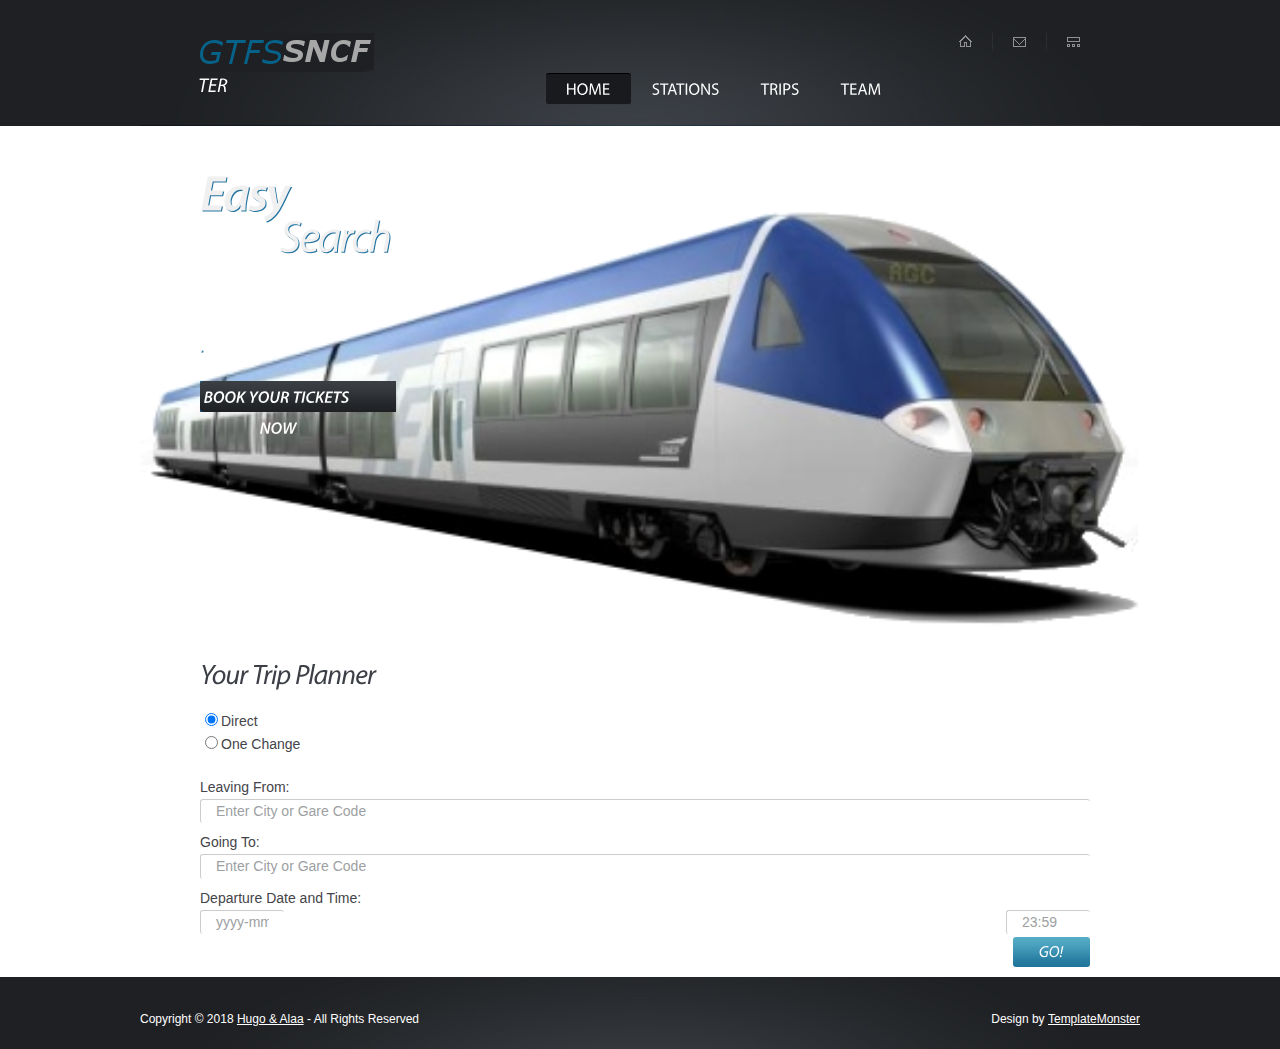
<file: index.html>
<!DOCTYPE html>
<html lang="en">
<head>
<title>Semantic web Project</title>
<meta charset="utf-8">
<link rel="stylesheet" href="css/reset.css" type="text/css" media="all">
<link rel="stylesheet" href="css/layout.css" type="text/css" media="all">
<link rel="stylesheet" href="css/style.css" type="text/css" media="all">
<script type="text/javascript" src="js/jquery-1.4.2.js" ></script>
<script type="text/javascript" src="js/cufon-yui.js"></script>
<script type="text/javascript" src="js/cufon-replace.js"></script>
<script type="text/javascript" src="js/Myriad_Pro_italic_600.font.js"></script>
<script type="text/javascript" src="js/Myriad_Pro_italic_400.font.js"></script>
<script type="text/javascript" src="js/Myriad_Pro_400.font.js"></script>
<!--[if lt IE 9]>
<script type="text/javascript" src="js/ie6_script_other.js"></script>
<script type="text/javascript" src="js/html5.js"></script>
<![endif]-->
<STYLE>
.loader {
  border: 16px solid #f3f3f3;
  border-radius: 50%;
  border-top: 16px solid #3498db;
  width: 120px;
  height: 120px;
  -webkit-animation: spin 2s linear infinite; /* Safari */
  animation: spin 2s linear infinite;
}

/* Safari */
@-webkit-keyframes spin {
  0% { -webkit-transform: rotate(0deg); }
  100% { -webkit-transform: rotate(360deg); }
}

@keyframes spin {
  0% { transform: rotate(0deg); }
  100% { transform: rotate(360deg); }
}
.modal {
    display: none; /* Hidden by default */
    position: fixed; /* Stay in place */
    z-index: 1; /* Sit on top */
    padding-top: 100px; /* Location of the box */
    left: 0;
    top: 0;
    width: 100%; /* Full width */
    height: 100%; /* Full height */
    overflow: auto; /* Enable scroll if needed */
    background-color: rgb(0,0,0); /* Fallback color */
    background-color: rgba(0,0,0,0.4); /* Black w/ opacity */
}

/* Modal Content */
.modal-content {
    background-color: #fefefe;
    margin: auto;
    padding: 20px;
    border: 1px solid #888;
    width: 80%;
}

/* The Close Button */
.close {
    color: #aaaaaa;
    float: right;
    font-size: 28px;
    font-weight: bold;
}

.close:hover,
.close:focus {
    color: #000;
    text-decoration: none;
    cursor: pointer;
}
.link-detail {
    color: #444449;
    background-color: #f4f4f4;
    border-top: solid 2px #c8461a;
    border-bottom: solid 1px #bcbcbc;
}
.panel-trip .link-detail {
    padding: 15px 0;
}
.block {
    display: block;
}
.block {
    display: block;
}
a {
    color: #c8461a;
    font-weight: bold;
}
a {
    text-decoration: underline;
}
a {
    color: #c8461a;
    text-decoration: none;
}
a {
    background-color: transparent;
}
* {
    -webkit-box-sizing: border-box;
    -moz-box-sizing: border-box;
    box-sizing: border-box;
}
html:not(.home-view) .panel.panel-default {
    color: #444449;
}
body {
    font-family: Arial,"Helvetica Neue",Helvetica,sans-serif;
    font-size: 14px;
    line-height: 1.65;
    color: #444449;
}
html {
    font-size: 10px;
}
html {
    font-family: sans-serif;
    -webkit-text-size-adjust: 100%;
}
élément {

}
.panel-trip .mode-transport {

    font-size: 2.5rem;

}
.item-img, .item-text, .item-line, .item-line-img {

    vertical-align: middle;

}
.mode-transport {

    padding: 0 0;
    color: #5c5c61;
    font-size: 2.1rem;
    border-radius: 0;
    background-color: transparent;

}
.cw-transinfo {

    font-size: 2.1rem;
    font-family: "transinfo";
    font-style: normal;
    font-weight: 400;
    line-height: 1;
    -webkit-font-smoothing: antialiased;
    -moz-osx-font-smoothing: grayscale;

}
* {

    -webkit-box-sizing: border-box;
    -moz-box-sizing: border-box;
    box-sizing: border-box;

}
.list-inline {

    list-style: none;

}
.panel-trip .link-detail {

    color: #444449;

}
a {

    color: #c8461a;
    font-weight: bold;

}
a {

    color: #c8461a;

}
html:not(.home-view) .panel.panel-default {

    color: #444449;

}
</STYLE>
</head>
<body id="page1">
<!-- START PAGE SOURCE -->
<div class="body1">
  <div class="main">
    <header>
      <div class="wrapper">
        <h1><a href="index.html" id="logo">GTFS</a><span id="slogan">TER</span></h1>
        <div class="right">
          <nav>
            <ul id="top_nav">
              <li><a href="#"><img src="images/img1.gif" alt=""></a></li>
              <li><a href="#"><img src="images/img2.gif" alt=""></a></li>
              <li class="bg_none"><a href="#"><img src="images/img3.gif" alt=""></a></li>
            </ul>
          </nav>
          <nav>
            <ul id="menu">
              <li id="menu_active"><a href="index.html">Home</a></li>
              <li><a href="stations.html">Stations</a></li>
              <li><a href="trips.html">Trips</a></li>              
              <li><a href="contacts.html">Team</a></li>
            </ul>
          </nav>
        </div>
      </div>
    </header>
  </div>
</div>
<div class="main">
  <div id="banner">
    <div class="text1"> Easy<span>Search</span>
      <p>.</p>
    </div>
    <a href="https://en.oui.sncf/en/ter" class="button_top">Book Your Tickets Now</a></div>
</div>
<div class="main">
  <section id="content">
    <article class="col">
      <div class="pad_1">
        <h2>Your Trip Planner</h2>
        <form id="form_1" action="#" method="post">
          <div class="wrapper pad_bot1">
            <div class="radio marg_right1">
              <input type="radio" name="type" value="direct" checked>
              Direct<br>
              <input type="radio" name="type" value="change">
              One Change </div>
          </div>
          <div class="wrapper"> Leaving From:
            <div class="bg">
              <input name="from" type="text" class="input input1" value="Enter City or Gare Code" onBlur="if(this.value=='') this.value='Enter City or Gare Code'" onFocus="if(this.value =='Enter City or Gare Code' ) this.value=''">
            </div>
          </div>
          <div class="wrapper"> Going To:
            <div class="bg">
              <input name="to" type="text" class="input input1" value="Enter City or Gare Code" onBlur="if(this.value=='') this.value='Enter City or Gare Code'" onFocus="if(this.value =='Enter City or Gare Code' ) this.value=''">
            </div>
          </div>
          <div class="wrapper"> Departure Date and Time:
            <div class="wrapper">
              <div class="bg left">
                <input name="date" type="text" class="input input2" value="yyyy-mm-dd " onBlur="if(this.value=='') this.value='yyyy-mm-dd '" onFocus="if(this.value =='yyyy-mm-dd ' ) this.value=''">
              </div>
              <div class="bg right">
                <input name="time" type="text" class="input input2" value="23:59" onBlur="if(this.value=='') this.value='23:59'" onFocus="if(this.value =='23:59' ) this.value=''">
              </div>
            </div>
          </div>
          
            <a href="#" class="button2" id="searchBTN">go!</a> </div>
        </form>
        
  </section>
</div>

<div class="body2">
  <div class="main">
    <footer>
      <div class="footerlink">
        <p class="lf">Copyright &copy; 2018 <a href="#">Hugo & Alaa</a> - All Rights Reserved</p>
        <p class="rf">Design by <a href="http://www.templatemonster.com/">TemplateMonster</a></p>
        <div style="clear:both;"></div>
      </div>
    </footer>
  </div>
</div>
<div id="myModal" class="modal">

  <!-- Modal content -->
  <div class="modal-content">
    <span class="close">&times;</span>
    <div id="result"></div>
  </div>

</div>

<script>
result_t=$("#result");
// Get the modal

var modal = document.getElementById('myModal');

// Get the button that opens the modal
var btn = document.getElementById("searchBTN");

// Get the <span> element that closes the modal
var span = document.getElementsByClassName("close")[0];

// When the user clicks the button, open the modal 


// When the user clicks on <span> (x), close the modal
span.onclick = function() {
    modal.style.display = "none";
	result_t.html('');
}
/*
		$depart=$_GET["depart_name"];
$arrive=$_GET["arrive_name"];
$itenerary=$_GET["type"];
$depart_date=$_GET["depart_date"];
$depart_time=$_GET["depart_time"];
*/
// When the user clicks anywhere outside of the modal, close it
btn.onclick= function(event) {
	
	var trip_type=$("input[name='type']:checked").val();
	var depart_name=$("input[name='from']").val();
	var arrive_name=$("input[name='to']").val();
	var depart_date=$("input[name='date']").val();
	var depart_time=$("input[name='time']").val();
	var cont='';
	result_t.html('<div class="loader"></div>');
	modal.style.display='block'
    $.ajax({
        url: 'php/Routes.php',
        method: "get",
        data: {
			
			type: trip_type,
			depart_name: depart_name,
			depart_date: depart_date,
			depart_time: depart_time,
			arrive_name: arrive_name,
    
		},
		
        dataType: 'json',
        success: function (data) {
			if(data.results.bindings.length==0)
				cont="sory .. no results found";
			else
			$.each(data.results.bindings, function(index, element) {
				change="";
				if (element.hasOwnProperty('ch_arrive_time'))
				{
					change=element.ch_arrive_time.value+'&nbsp; at '+element.name3.value+'<br>Then change<br><span class="hide-text-icon"> Train: '+element.r2_name.value+'</span>'+'<span class="hide-text-icon"> N: '+element.trip2_name.value+'</span><br>'+
										'Depart '+element.ch_depart_time.value+'&nbsp; from'+element.name3.value+' <br>';
					
	
				}
				cont += '<div  class=" panel-trip" style="">'+
							'<div class="panel-body">'+
								'<div class="link-detail block clearfix" data-num="PlanTrip-1">'+
									'<p class="col-xs-8 bold hours">'+
									    '<span class="hide-text-icon"> Train: '+element.r_name.value+'</span>'+'<span class="hide-text-icon"> N: '+element.trip_name.value+'</span><br>'+
										'Depart '+element.depart_time.value+'&nbsp; from'+element.name1.value+' <br>'+change+ 'Arrive '+element.arrive_time.value+'&nbsp; at '+element.name2.value
									'</p>'+
									'</div>    </div></div>';
											
			});
			result_t.html(cont);
            
            
			
        }
		
    });
    
}
</script>
<script type="text/javascript"> Cufon.now(); </script>
<!-- END PAGE SOURCE -->
</body>
</html>
</file>
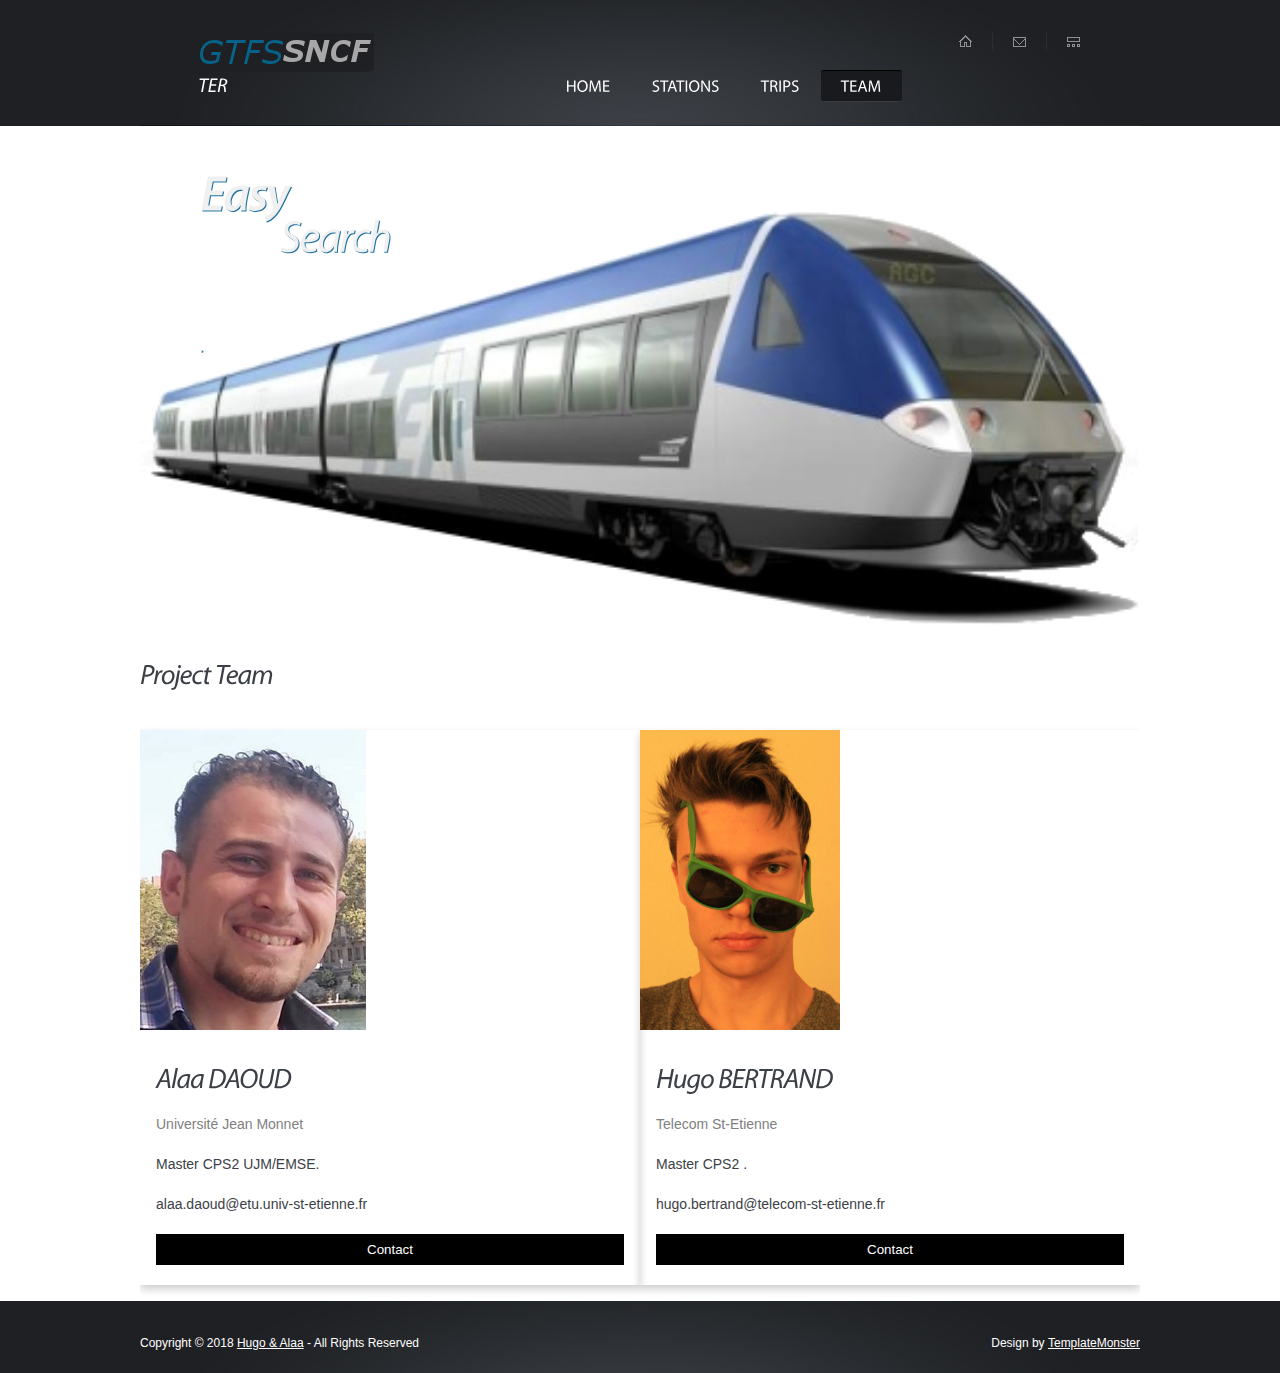
<file: contacts.html>
<!DOCTYPE html>
<html lang="en">
<head>
<title>Semantic web Project | Team</title>
<meta charset="utf-8">
<link rel="stylesheet" href="css/reset.css" type="text/css" media="all">
<link rel="stylesheet" href="css/layout.css" type="text/css" media="all">
<link rel="stylesheet" href="css/style.css" type="text/css" media="all">
<script type="text/javascript" src="js/jquery-1.4.2.js" ></script>
<script type="text/javascript" src="js/cufon-yui.js"></script>
<script type="text/javascript" src="js/cufon-replace.js"></script>
<script type="text/javascript" src="js/Myriad_Pro_italic_600.font.js"></script>
<script type="text/javascript" src="js/Myriad_Pro_italic_400.font.js"></script>
<script type="text/javascript" src="js/Myriad_Pro_400.font.js"></script>
<!--[if lt IE 9]>
<script type="text/javascript" src="js/ie6_script_other.js"></script>
<script type="text/javascript" src="js/html5.js"></script>
<![endif]-->
<style>
html {
  box-sizing: border-box;
}

*, *:before, *:after {
  box-sizing: inherit;
}

.column {
  float: left;
  width: 50%;
  margin-bottom: 16px;
  padding: 0 0px;
}

@media (max-width: 650px) {
  .column {
    width: 100%;
    display: block;
  }
}

.card {
  box-shadow: 0 4px 8px 0 rgba(0, 0, 0, 0.2);
}

.container {
  padding: 0 16px;
}

.container::after, .row::after {
  content: "";
  clear: both;
  display: table;
}

.title {
  color: grey;
}

.button {
  border: none;
  outline: 0;
  display: inline-block;
  padding: 8px;
  color: white;
  background-color: #000;
  text-align: center;
  cursor: pointer;
  width: 100%;
}

.button:hover {
  background-color: #555;
}

</style>
</head>
<body id="page1">
<!-- START PAGE SOURCE -->
<div class="body1">
  <div class="main">
    <header>
      <div class="wrapper">
        <h1><a href="index.html" id="logo">GTFS</a><span id="slogan">TER</span></h1>
        <div class="right">
          <nav>
            <ul id="top_nav">
              <li><a href="#"><img src="images/img1.gif" alt=""></a></li>
              <li><a href="#"><img src="images/img2.gif" alt=""></a></li>
              <li class="bg_none"><a href="#"><img src="images/img3.gif" alt=""></a></li>
            </ul>
          </nav>
          <nav>
            <ul id="menu">
              <li ><a href="index.html">Home</a></li>
              <li><a href="stations.html">Stations</a></li>
              <li><a href="trips.html">Trips</a></li>              
              <li id="menu_active"><a href="contacts.html">Team</a></li>
            </ul>
          </nav>
        </div>
      </div>
    </header>
  </div>
</div>
<div class="main">
  <div id="banner">
    <div class="text1"> Easy<span>Search</span>
      <p>.</p>
    </div>
	</div>
    
</div>
<div class="main">
  <section id="content">
    
    <article class="">
	<h2>Project Team</h2>

<br>
      <div class="row">
  <div class="column">
    <div class="card">
      <img src="images/alaa.jpg" alt="Alaa" style="height:300px">
      <div class="container">
        <h2>Alaa DAOUD</h2>
        <p class="title">Université Jean Monnet</p>
        <p>Master CPS2 UJM/EMSE.</p>
        <p>alaa.daoud@etu.univ-st-etienne.fr</p>
        <p><button class="button">Contact</button></p>
      </div>
    </div>
  </div>

  <div class="column">
    <div class="card">
      <img src="images/hugo.jpg" alt="Hugo" style="height:300px">
      <div class="container">
        <h2>Hugo BERTRAND</h2>
        <p class="title">Telecom St-Etienne</p>
        <p>Master CPS2 .</p>
        <p>hugo.bertrand@telecom-st-etienne.fr</p>
        <p><button class="button">Contact</button></p>
      </div>
    </div>
  </div>
  </div>
    </article>
  </section>
</div>
<div class="body2">
  <div class="main">
    <footer>
      <div class="footerlink">
        <p class="lf">Copyright &copy; 2018 <a href="#">Hugo & Alaa</a> - All Rights Reserved</p>
        <p class="rf">Design by <a href="http://www.templatemonster.com/">TemplateMonster</a></p>
        <div style="clear:both;"></div>
      </div>
    </footer>
  </div>
</div>
<script type="text/javascript"> Cufon.now(); </script>
<!-- END PAGE SOURCE -->
</body>
</html>
</file>
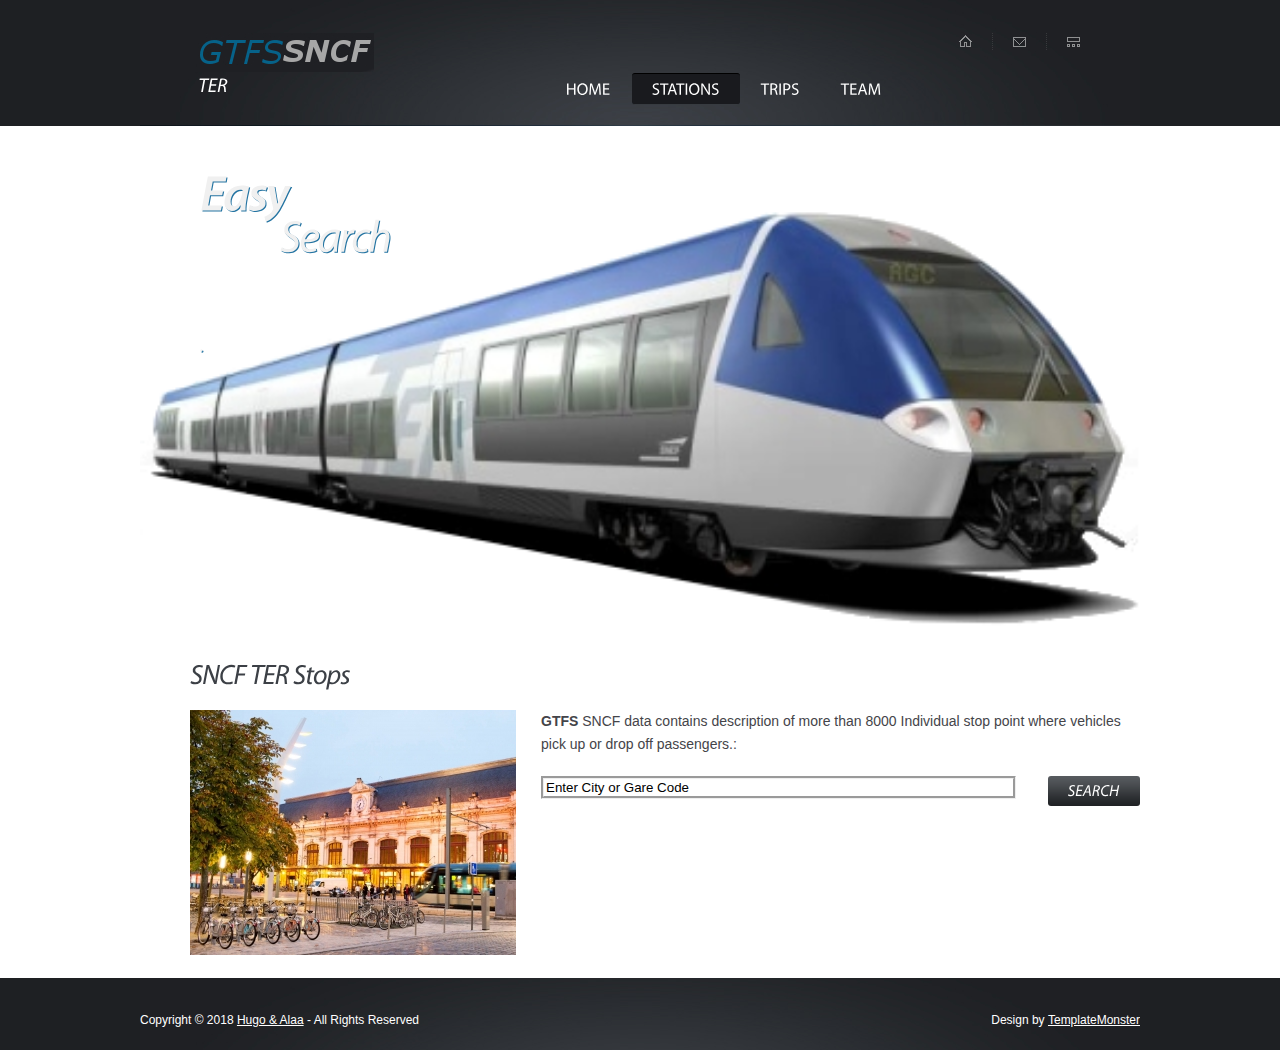
<file: stations.html>
<!DOCTYPE html>
<html lang="en">
<head>
<title>Semantic web Project | Stops</title>
<meta charset="utf-8">
<link rel="stylesheet" href="css/reset.css" type="text/css" media="all">
<link rel="stylesheet" href="css/layout.css" type="text/css" media="all">
<link rel="stylesheet" href="css/style.css" type="text/css" media="all">
<script type="text/javascript" src="js/jquery-1.4.2.js" ></script>
<script type="text/javascript" src="js/cufon-yui.js"></script>
<script type="text/javascript" src="js/cufon-replace.js"></script>
<script type="text/javascript" src="js/Myriad_Pro_italic_600.font.js"></script>
<script type="text/javascript" src="js/Myriad_Pro_italic_400.font.js"></script>
<script type="text/javascript" src="js/Myriad_Pro_400.font.js"></script>
<!--[if lt IE 9]>
<script type="text/javascript" src="js/ie6_script_other.js"></script>
<script type="text/javascript" src="js/html5.js"></script>
<![endif]-->
<style>

.loader {
  border: 16px solid #f3f3f3;
  border-radius: 50%;
  border-top: 16px solid #3498db;
  width: 120px;
  height: 120px;
  -webkit-animation: spin 2s linear infinite; /* Safari */
  animation: spin 2s linear infinite;
}

/* Safari */
@-webkit-keyframes spin {
  0% { -webkit-transform: rotate(0deg); }
  100% { -webkit-transform: rotate(360deg); }
}

@keyframes spin {
  0% { transform: rotate(0deg); }
  100% { transform: rotate(360deg); }
}
.modal {
    display: none; /* Hidden by default */
    position: fixed; /* Stay in place */
    z-index: 1; /* Sit on top */
    padding-top: 100px; /* Location of the box */
    left: 0;
    top: 0;
    width: 100%; /* Full width */
    height: 100%; /* Full height */
    overflow: auto; /* Enable scroll if needed */
    background-color: rgb(0,0,0); /* Fallback color */
    background-color: rgba(0,0,0,0.4); /* Black w/ opacity */
}

/* Modal Content */
.modal-content {
    background-color: #fefefe;
    margin: auto;
    padding: 20px;
    border: 1px solid #888;
    width: 80%;
}

/* The Close Button */
.close {
    color: #aaaaaa;
    float: right;
    font-size: 28px;
    font-weight: bold;
}

.close:hover,
.close:focus {
    color: #000;
    text-decoration: none;
    cursor: pointer;
}
.link-detail {
    color: #444449;
    background-color: #f4f4f4;
    border-top: solid 2px #c8461a;
    border-bottom: solid 1px #bcbcbc;
}
.panel-trip .link-detail {
    padding: 15px 0;
}
.block {
    display: block;
}
.block {
    display: block;
}
a {
    color: #c8461a;
    font-weight: bold;
}
a {
    text-decoration: underline;
}
a {
    color: #c8461a;
    text-decoration: none;
}
a {
    background-color: transparent;
}
* {
    -webkit-box-sizing: border-box;
    -moz-box-sizing: border-box;
    box-sizing: border-box;
}
html:not(.home-view) .panel.panel-default {
    color: #444449;
}
body {
    font-family: Arial,"Helvetica Neue",Helvetica,sans-serif;
    font-size: 14px;
    line-height: 1.65;
    color: #444449;
}
html {
    font-size: 10px;
}
html {
    font-family: sans-serif;
    -webkit-text-size-adjust: 100%;
}
élément {

}
.panel-trip .mode-transport {

    font-size: 2.5rem;

}
.item-img, .item-text, .item-line, .item-line-img {

    vertical-align: middle;

}
.mode-transport {

    padding: 0 0;
    color: #5c5c61;
    font-size: 2.1rem;
    border-radius: 0;
    background-color: transparent;

}
.cw-transinfo {

    font-size: 2.1rem;
    font-family: "transinfo";
    font-style: normal;
    font-weight: 400;
    line-height: 1;
    -webkit-font-smoothing: antialiased;
    -moz-osx-font-smoothing: grayscale;

}
* {

    -webkit-box-sizing: border-box;
    -moz-box-sizing: border-box;
    box-sizing: border-box;

}
.list-inline {

    list-style: none;

}
.panel-trip .link-detail {

    color: #444449;

}
a {

    color: #c8461a;
    font-weight: bold;

}
a {

    color: #c8461a;

}
html:not(.home-view) .panel.panel-default {

    color: #444449;

}
</style>
</head>
<body id="page1">
<!-- START PAGE SOURCE -->
<div class="body1">
  <div class="main">
    <header>
      <div class="wrapper">
        <h1><a href="index.html" id="logo">GTFS</a><span id="slogan">TER</span></h1>
        <div class="right">
          <nav>
            <ul id="top_nav">
              <li><a href="#"><img src="images/img1.gif" alt=""></a></li>
              <li><a href="#"><img src="images/img2.gif" alt=""></a></li>
              <li class="bg_none"><a href="#"><img src="images/img3.gif" alt=""></a></li>
            </ul>
          </nav>
          <nav>
            <ul id="menu">
              <li ><a href="index.html">Home</a></li>
              <li id="menu_active"><a href="stations.html">Stations</a></li>
              <li><a href="trips.php">Trips</a></li>              
              <li ><a href="contacts.html">Team</a></li>
            </ul>
          </nav>
        </div>
      </div>
    </header>
  </div>
</div>

<div class="main">
  <div id="banner">
    <div class="text1"> Easy<span>Search</span>
      <p>.</p>
    </div>
	</div>
    
</div>

<div class="main">
  <section id="content">
    <article class="col pad_left1">
      <h2>SNCF TER Stops</h2>
      <div class="wrapper">
        <figure class="left marg_right1"><img src="images/gare.jpg" alt=""></figure>
        <p><strong>GTFS</strong> SNCF data contains description of more than 8000 Individual stop point where vehicles pick up or drop off passengers.:</p>
        <div class="">
			<div class="bg">
              <input class="input input1" value="Enter City or Gare Code" onblur="if(this.value=='') this.value='Enter City or Gare Code'" onfocus="if(this.value =='Enter City or Gare Code' ) this.value=''" style="border: groove;width: 50%;" type="text" name="keywords">
			  <a href="#" class="button1" id="searchBTN">search</a>
			</div>
			
		</div>
		<br>
      </div>
      
    </article>
  </section>
</div>
<br>
<div class="body2">
  <div class="main">
    <footer>
      <div class="footerlink">
        <p class="lf">Copyright &copy; 2018 <a href="#">Hugo & Alaa</a> - All Rights Reserved</p>
        <p class="rf">Design by <a href="http://www.templatemonster.com/">TemplateMonster</a></p>
        <div style="clear:both;"></div>
      </div>
    </footer>
  </div>
</div>
<div id="myModal" class="modal">

  <!-- Modal content -->
  <div class="modal-content">
    <span class="close">&times;</span>
    <div id="result"></div>
  </div>

</div>

<script>
result_t=$("#result");
// Get the modal

var modal = document.getElementById('myModal');

// Get the button that opens the modal
var btn = document.getElementById("searchBTN");

// Get the <span> element that closes the modal
var span = document.getElementsByClassName("close")[0];

// When the user clicks the button, open the modal 


// When the user clicks on <span> (x), close the modal
span.onclick = function() {
    modal.style.display = "none";
	result_t.html('');
}
/*
		$depart=$_GET["depart_name"];
$arrive=$_GET["arrive_name"];
$itenerary=$_GET["type"];
$depart_date=$_GET["depart_date"];
$depart_time=$_GET["depart_time"];
*/
// When the user clicks anywhere outside of the modal, close it
btn.onclick= function(event) {
	
	
	var keywords=$("input[name='keywords']").val();
	var cont='';
	result_t.html('<div class="loader"></div>');
	modal.style.display='block'
    $.ajax({
        url: 'php/station.php',
        method: "get",
        data: {
			
			keywords: keywords
			
    
		},
        dataType: 'json',
        success: function (data) {
			
			if(data.results.bindings.length==0)
				cont="sory .. no results found";
			else
			$.each(data.results.bindings, function(index, element) {
				tt= "Stop Area Gare"
				if(element.type.value=="0")
					tt="stop point"
				cont += '<div  class=" panel-trip" style="">'+
							'<div class="panel-body">'+
								'<div class="link-detail block clearfix" data-num="PlanTrip-1">'+
									'<p class="col-xs-8 bold hours">'+
									    '<span class="hide-text-icon"> '+tt+'</span>'+'<span class="hide-text-icon"> : '+element.name.value+'</span><br>'+
										
									'</p></div>    </div></div>';
											
			});
			result_t.html(cont);
            
            
			
        }
		
    });
    
}
</script>
<script type="text/javascript"> Cufon.now(); </script>
<!-- END PAGE SOURCE -->
</body>
</html>
</file>
<file: css/layout.css>
.col1, .col2, .col3, .cols {
	float:left;
}
.col1 {
	width:346px;
	background:#f4f4f4;
	height:100%;
}
.col2 {
	width:544px;
	float:right;
}
.cols {
	width:280px;
}
#page1 h1 {
	padding-top:33px;
}
#page1 #top_nav {
	padding-top:33px;
}
#page1 #menu {
	padding-top:12px;
}
#page1 header {
	height:126px;
}
#page1 #banner {
	background:url(../images/ter.png) 0 0 no-repeat;
	background-size: cover;
	height:500px;
	padding:38px 0 0 60px;
}
#page2 .cols {
	width:249px;
}
#page3 .cols {
	width:249px;
}
#page5 .cols {
	width:80px;
}
</file>
<file: css/style.css>
article, aside, audio, canvas, command, datalist, details, embed, figcaption, figure, footer, header, hgroup, keygen, meter, nav, output, progress, section, source, video {
	display:block;
}
mark, rp, rt, ruby, summary, time {
	display:inline;
}
.left {
	float:left;
}
.right {
	float:right;
}
.wrapper {
	width:100%;
	overflow:hidden;
}
body {
	background:#fff;
	border:0;
	font:14px Arial, Helvetica, sans-serif;
	color:#3c4046;
	line-height:20px;
	min-width:1000px;
}
.inner_copy, .inner_copy a {
	border:0;
	float:right;
	background:#fff;
	color:#f00;
	width:50%;
	line-height:10px;
	font-size:10px;
	margin:-220% 0 0 0;
	overflow:hidden;
	padding:0;
}
.css3 {
	border-radius:8px;
	-moz-border-radius:8px;
	-webkit-border-radius:8px;
	box-shadow:0 0 4px rgba(0, 0, 0, .4);
	-moz-box-shadow:0 0 4px rgba(0, 0, 0, .4);
	-webkit-box-shadow:0 0 4px rgba(0, 0, 0, .4);
	behavior:url(../js/PIE.htc);
	position:relative;
}
.main {
	margin:0 auto;
	width:1000px;
}
.body1 {
	background:url(../images/bg_top.jpg) top center no-repeat #1e2023;
}
.body2 {
	background:url(../images/bg_bot.jpg) top center no-repeat #1e2023;
}
a {
	color:#1e749a;
	text-decoration:underline;
	outline:none;
}
a:hover {
	text-decoration:none;
}
h1 {
	font-size:20px;
	font-weight:400;
	text-transform:uppercase;
	line-height:26px;
	color:#fff;
	float:left;
	padding:23px 0 0 58px;
}
h2 {
	font-size:28px;
	color:#3c4046;
	line-height:38px;
	padding:30px 0 16px 0;
	font-weight:400;
	letter-spacing:-1px;
}
p {
	padding-bottom:20px;
}
header {
	width:100%;
	overflow:hidden;
	height:106px;
}
header .right {
	width:600px;
}
#logo {
	display:block;
	background:url(../images/logo.jpg) 0 0 no-repeat;
	width:176px;
	height:39px;
	text-indent:-5000px;
}
#slogan {
	display:block;
}
#top_nav {
	float:right;
	padding:25px 60px 0 0;
}
#top_nav li {
	float:left;
	padding-right:21px;
	margin-right:20px;
	background:url(../images/line_top.gif) right 0 no-repeat;
	padding-top:2px;
	padding-bottom:3px;
}
#top_nav .bg_none {
	padding-right:0;
	margin:0;
	background:none;
}
#menu {
	float:left;
	padding-top:8px;
	padding-left:5px;
	width:570px;
}
#menu li {
	float:left;
	padding-left:1px;
}
#menu li a {
	display:block;
	font-size:16px;
	text-transform:uppercase;
	color:#fff;
	text-decoration:none;
	line-height:30px;
	behavior:url(../js/PIE.htc);
	position:relative;
	padding:0 20px;
	margin:1px 0;
}
#menu li a:hover, #menu #menu_active a {
	border-bottom:1px solid #373b40;
	border-top:1px solid #000;
	background:#191a1e;
	border-radius:3px;
	-moz-border-radius:3px;
	-webkit-border-radius:3px;
	margin:0;
}
#banner {
	background:url(../images/bg_img2.jpg) 0 0 no-repeat;
	height:211px;
	padding:30px 0 0 60px;
}
.text1 {
	font-weight:600;
	color:#f0f0f0;
	font-size:50px;
	line-height:60px;
	width:330px;
	letter-spacing:-2px;
}
.text1 span {
	font-size:45px;
	line-height:50px;
	display:block;
	padding-left:80px;
	margin-top:-12px;
	font-weight:400;
	letter-spacing:-2px;
}
.text1 p {
	font-size:18px;
	line-height:20px;
	font-weight:400;
	padding:13px 0 25px 0;
	letter-spacing:-1px;
}
.button_top {
	display:inline-block;
	background:url(../images/button_top.jpg) 0 0 no-repeat;
	font-size:16px;
	text-transform:uppercase;
	color:#fff;
	text-decoration:none;
	line-height:31px;
	padding-right:40px;
	text-align:center;
	width:196px;
}
.button_top:hover {
	background:url(../images/button_top_active.jpg) 0 0 no-repeat;
}
#content {
	width:100%;
	overflow:hidden;
}
.pad_1 {
	padding:0 50px 35px 60px;
}
.pad_left1 {
	padding-left:50px;
}
.pad_bot1 {
	padding-bottom:20px;
}
.pad_bot2 {
	padding-bottom:10px;
}
.marg_left1 {
	margin-left:25px;
}
.marg_right1 {
	margin-right:25px;
}
.button1, .button2 {
	float:right;
	background:url(../images/button1_bg.gif) top repeat-x;
	font-size:16px;
	color:#fff;
	line-height:30px;
	text-decoration:none;
	text-transform:uppercase;
	font-weight:400;
	padding:0 20px;
	margin-left:10px;
	border-radius:3px;
	-moz-border-radius:3px;
	-webkit-border-radius:3px;
	behavior:url(../js/PIE.htc);
	position:relative;
}
.button2 {
	background:url(../images/button2_bg.gif) top repeat-x;
}
.button1:hover {
	background:#202225;
}
.button2:hover {
	background:#1f759b;
}
.under {
	border-bottom:1px solid #e1e1e1;
	padding-bottom:15px;
	margin-bottom:15px;
}
.link1 {
	text-decoration:none;
}
.link1:hover {
	text-decoration:underline;
}
.color1 {
	color:#1e749a;
}
.marker {
	display:block;
	padding-left:13px;
	background:url(../images/marker_1.gif) 0 7px no-repeat;
}
.box1 {
	width:206px;
	float:right;
	background:url(../images/bg_box1.jpg) top repeat-x #1e749a;
	color:#fff;
	margin-top:32px;
	border-radius:4px;
	-moz-border-radius:4px;
	-webkit-border-radius:4px;
	behavior:url(../js/PIE.htc);
	position:relative;
}
.box1 .pad_1 {
	padding:25px 24px 4px;
	background:url(../images/bg_testimonials.gif) 17px 16px no-repeat;
}
.list1 li {
	line-height:20px;
}
.list1 li a {
	padding-left:13px;
	background:url(../images/marker_1.gif) 0 5px no-repeat;
}
#form_1 p {
	padding-bottom:0;
}
#form_1 .button2 {
	margin-top:-5px;
	padding:0 26px;
}
#form_1 .input {
	height:17px;
	background:none;
	color:#9d9fa2;
	font:14px Arial, Helvetica, sans-serif;
	padding:2px 15px;
}
#form_1 .input1 {
	width:205px;
}
#form_1 .input2 {
	width:83px;
}
#form_1 .bg {
	background:#fff;
	border-top:1px solid #ccc;
	border-left:1px solid #ccc;
	border-radius:3px;
	-moz-border-radius:3px;
	-webkit-border-radius:3px;
	behavior:url(../js/PIE.htc);
	position:relative;
	margin-bottom:8px;
}
#form_1 .radio {
	width:150px;
	float:left;
}
#form_1 .radio input {
	vertical-align:middle;
	float:left;
	line-height:20px;
}
#ContactForm {
}
#ContactForm .bg {
	float:right;
	background:#f8f8f8;
	border-top:1px solid #c6c6c6;
	border-left:1px solid #c6c6c6;
	margin-bottom:8px;
	border-radius:3px;
	-moz-border-radius:3px;
	-webkit-border-radius:3px;
	behavior:url(../js/PIE.htc);
	position:relative;
}
#ContactForm a {
	margin-top:12px;
}
#ContactForm .input {
	height:17px;
	width:412px;
	background:none;
	color:#9d9fa2;
	font:14px Arial, Helvetica, sans-serif;
	padding:2px 15px;
}
#ContactForm textarea {
	overflow:auto;
	height:183px;
	width:412px;
	background:none;
	color:#9d9fa2;
	font:14px Arial, Helvetica, sans-serif;
	padding:2px 15px;
}
footer {
	padding:35px 0 0 0;
	height:72px;
	width:100%;
	overflow:hidden;
	font-size:12px;
	line-height:18px;
	color:#fff;
	text-align:center;
}
.footerlink {
	padding:0;
}
.footerlink p {
	margin:0;
	padding:0;
	line-height:normal;
	white-space:nowrap;
	text-indent:inherit;
	color:#fff;
}
.footerlink a {
	color:#fff;
	font-weight:normal;
	margin:inherit;
	padding:inherit;
	border:none;
	text-decoration:underline;
	background-color:transparent;
}
.footerlink a:hover {
	color:#fff;
	background-color:transparent;
	text-decoration:none;
}
.footerlink .lf {
	float:left;
}
.footerlink .rf {
	float:right;
}
a {
	outline:none;
}
</file>
